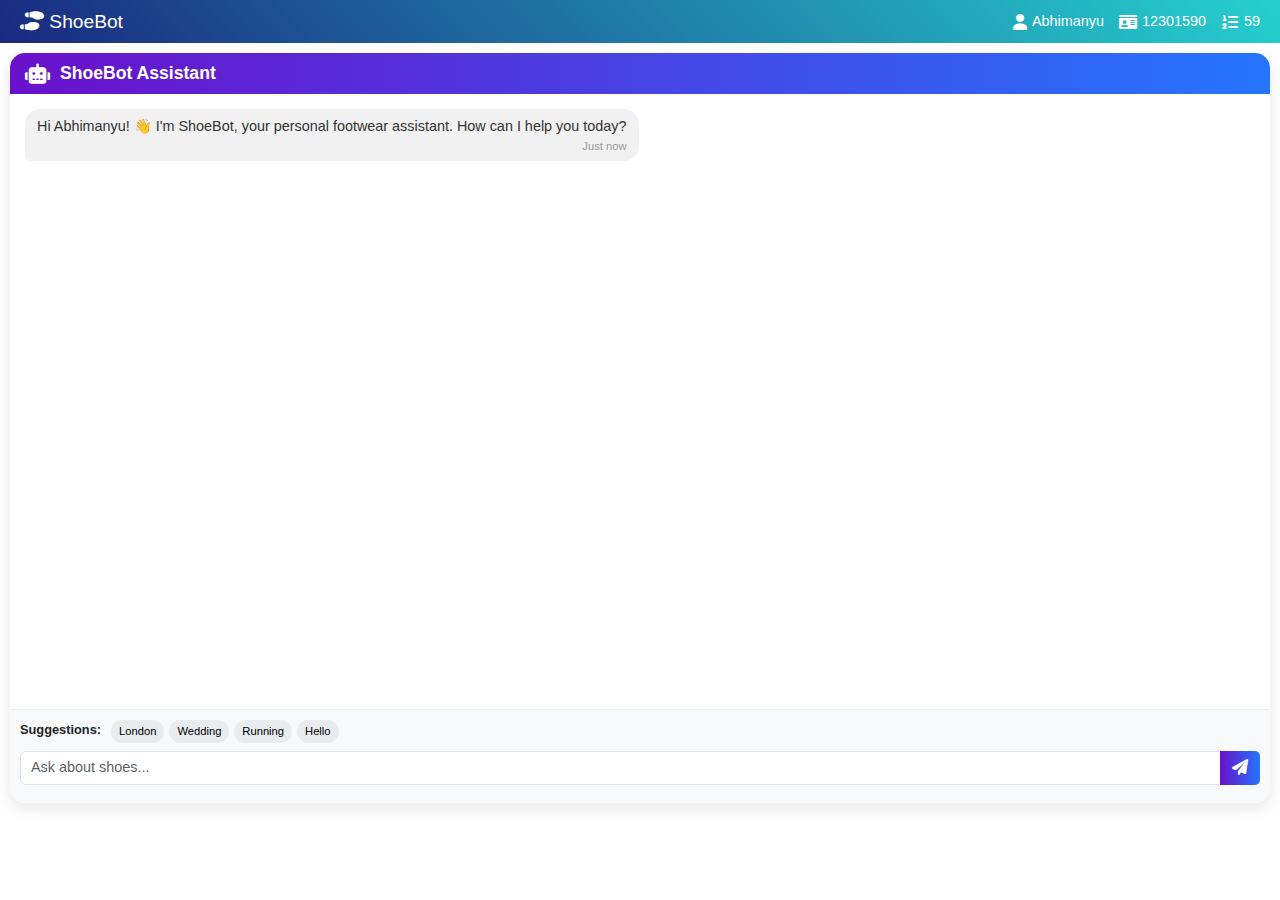
<file: shoebot/index.html>
<!DOCTYPE html>
<html lang="en">
<head>
  <meta charset="UTF-8">
  <meta name="viewport" content="width=device-width, initial-scale=1.0">
  <title>ShoeBot - Your Footwear Assistant</title>
  <link href="https://cdn.jsdelivr.net/npm/bootstrap@5.3.2/dist/css/bootstrap.min.css" rel="stylesheet">
  <link rel="stylesheet" href="https://cdnjs.cloudflare.com/ajax/libs/font-awesome/6.0.0/css/all.min.css">
  <style>
    body {
      background: url('https://images.unsplash.com/photo-1495555961986-6d4c1ecb7be3?ixlib=rb-1.2.1&auto=format&fit=crop&w=1350&q=80') no-repeat center center fixed;
      background-size: cover;
      height: 100vh;
      margin: 0;
      padding: 0;
      font-family: 'Segoe UI', Tahoma, Geneva, Verdana, sans-serif;
      position: relative;
      overflow: hidden;
      display: flex;
      flex-direction: column;
    }
    body::before {
      content: '';
      position: absolute;
      top: 0;
      left: 0;
      right: 0;
      bottom: 0;
      background: rgba(255, 255, 255, 0.85);
      z-index: -1;
    }
    .user-header {
      background: linear-gradient(45deg, #1a2980, #26d0ce);
      color: white;
      padding: 10px 20px;
      display: flex;
      justify-content: space-between;
      align-items: center;
      flex-shrink: 0;
    }
    .user-info {
      display: flex;
      gap: 15px;
      font-size: 0.9rem;
    }
    .user-info div {
      display: flex;
      align-items: center;
      gap: 5px;
    }
    .user-info i {
      font-size: 1rem;
    }
    .main-container {
      flex: 1;
      display: flex;
      flex-direction: column;
      padding: 10px;
      overflow: hidden;
    }
    .chat-container {
      flex: 1;
      display: flex;
      flex-direction: column;
      border-radius: 15px;
      overflow: hidden;
      box-shadow: 0 5px 15px rgba(0, 0, 0, 0.1);
      background: white;
      max-height: calc(100vh - 150px);
    }
    .chat-header {
      background: linear-gradient(to right, #6a11cb 0%, #2575fc 100%);
      color: white;
      padding: 10px 15px;
      display: flex;
      align-items: center;
      flex-shrink: 0;
    }
    .chat-header i {
      font-size: 20px;
      margin-right: 10px;
    }
    .chat-header h3 {
      margin: 0;
      font-weight: 600;
      font-size: 1.1rem;
    }
    .chat-box {
      flex: 1;
      padding: 15px;
      overflow-y: auto;
      display: flex;
      flex-direction: column;
    }
    .message {
      max-width: 70%;
      margin-bottom: 10px;
      padding: 8px 12px;
      border-radius: 15px;
      position: relative;
      animation: fadeIn 0.3s ease;
      font-size: 0.9rem;
      line-height: 1.3;
    }
    @keyframes fadeIn {
      from { opacity: 0; transform: translateY(10px); }
      to { opacity: 1; transform: translateY(0); }
    }
    .user-message {
      align-self: flex-end;
      background-color: #2575fc;
      color: white;
      border-bottom-right-radius: 5px;
    }
    .bot-message {
      align-self: flex-start;
      background-color: #f1f1f1;
      color: #333;
      border-bottom-left-radius: 5px;
    }
    .message-time {
      font-size: 0.7rem;
      color: rgba(255,255,255,0.7);
      margin-top: 3px;
      text-align: right;
    }
    .bot-message .message-time {
      color: #999;
    }
    .input-area {
      background-color: #f8f9fa;
      padding: 10px;
      border-top: 1px solid #eee;
      display: flex;
      flex-direction: column;
      flex-shrink: 0;
    }
    .input-group {
      margin-bottom: 8px;
    }
    .suggestions {
      display: flex;
      flex-wrap: wrap;
      gap: 5px;
      margin-bottom: 8px;
      font-size: 0.8rem;
    }
    .suggestion-btn {
      background-color: #e9ecef;
      border: none;
      border-radius: 15px;
      padding: 3px 8px;
      font-size: 0.7rem;
      cursor: pointer;
      transition: all 0.2s;
    }
    .suggestion-btn:hover {
      background-color: #d1d7e0;
    }
    .send-btn {
      border-radius: 0 5px 5px 0;
      background: linear-gradient(to right, #6a11cb 0%, #2575fc 100%);
      border: none;
      padding: 5px 12px;
    }
    .typing-indicator {
      display: flex;
      padding: 8px 12px;
      background-color: #f1f1f1;
      border-radius: 15px;
      align-self: flex-start;
      margin-bottom: 10px;
      border-bottom-left-radius: 5px;
    }
    .typing-dot {
      width: 6px;
      height: 6px;
      background-color: #999;
      border-radius: 50%;
      margin: 0 2px;
      animation: typingAnimation 1.4s infinite ease-in-out;
    }
    .typing-dot:nth-child(1) {
      animation-delay: 0s;
    }
    .typing-dot:nth-child(2) {
      animation-delay: 0.2s;
    }
    .typing-dot:nth-child(3) {
      animation-delay: 0.4s;
    }
    @keyframes typingAnimation {
      0%, 60%, 100% { transform: translateY(0); }
      30% { transform: translateY(-3px); }
    }
  </style>
</head>
<body>

  <div class="user-header">
    <h2 style="font-size: 1.2rem; margin: 0;"><i class="fas fa-shoe-prints"></i> ShoeBot</h2>
    <div class="user-info">
      <div><i class="fas fa-user"></i> Abhimanyu</div>
      <div><i class="fas fa-id-card"></i> 12301590</div>
      <div><i class="fas fa-list-ol"></i> 59</div>
    </div>
  </div>

  <div class="main-container">
    <div class="chat-container">
      <div class="chat-header">
        <i class="fas fa-robot"></i>
        <h3>ShoeBot Assistant</h3>
      </div>
      <div class="chat-box" id="chat-box">
        <div class="bot-message message">
          Hi Abhimanyu! 👋 I'm ShoeBot, your personal footwear assistant. How can I help you today?
          <div class="message-time">Just now</div>
        </div>
      </div>
      <div class="input-area">
        <div class="suggestions">
          <div style="margin-right: 5px; font-weight: bold;">Suggestions:</div>
          <button class="suggestion-btn" data-question="What shoes should I wear in London?">London</button>
          <button class="suggestion-btn" data-question="Suggest shoes for a wedding">Wedding</button>
          <button class="suggestion-btn" data-question="Suggest shoes for running">Running</button>
          <button class="suggestion-btn" data-question="Hey">Hello</button>
        </div>
        <div class="input-group">
          <input type="text" id="user-input" class="form-control" placeholder="Ask about shoes..." aria-label="Ask about shoes" style="font-size: 0.9rem; padding: 5px 10px;">
          <button class="btn btn-primary send-btn" id="send-btn">
            <i class="fas fa-paper-plane"></i>
          </button>
        </div>
      </div>
    </div>
  </div>

  <script>
    const chatBox = document.getElementById("chat-box");
    const userInput = document.getElementById("user-input");
    const sendBtn = document.getElementById("send-btn");
    const suggestionBtns = document.querySelectorAll(".suggestion-btn");

    const responses = {
      "hey": "Hey Abhimanyu! 👋 How can I assist you with your footwear needs today?",
      "hello": "Hello there Abhimanyu! 👋 I'm here to help you find the perfect shoes for any occasion!",
      "hi": "Hi Abhimanyu! 👋 What shoes are you looking for today?",
      "what shoes should i wear in london": "In London, the weather can be quite unpredictable! 🌧️ I recommend:\n\n• Waterproof sneakers (like Vessi or Adidas Terrex)\n• Stylish Chelsea boots (great for both rain and style)\n• Comfortable walking shoes with good traction\n\nDon't forget to pair them with a good umbrella! ☔",
      "suggest shoes for a wedding": "For weddings, you'll want something elegant yet comfortable. Here are my suggestions:\n\n👞 For men:\n- Oxford or Derby dress shoes in black or brown\n- Monk straps for a more modern look\n\n👠 For women:\n- Classic pumps (2-3 inch heels are most comfortable)\n- Elegant sandals for summer weddings\n- Block heels for outdoor ceremonies\n\nRemember to break them in before the big day!",
      "suggest shoes for running": "For running, the right shoes make all the difference! 🏃‍♂️ Here are top recommendations:\n\n• Neutral runners: Nike Pegasus, Brooks Ghost\n• Stability shoes: Asics Gel-Kayano, New Balance 860\n• Max cushion: Hoka Bondi, Brooks Glycerin\n• Trail runners: Salomon Speedcross, Altra Lone Peak\n\nGet fitted at a specialty store for your perfect pair!",
      "best shoes for travel": "Travel shoes should be comfortable, versatile and easy to slip on/off. ✈️ My top picks:\n\n• Allbirds Wool Runners (super comfortable)\n• Ecco Soft 7 (great for walking)\n• Cole Haan Zerogrand (dressy yet comfortable)\n• Skechers Go Walk (easy slip-on)\n\nLook for shoes with good arch support and breathable materials!",
      "default": "I'm sorry, I don't have specific advice for that yet. I specialize in footwear recommendations for:\n\n• Different weather conditions\n• Special occasions\n• Sports activities\n• Travel needs\n\nTry asking about shoes for a specific purpose!"
    };

    function getCurrentTime() {
      const now = new Date();
      return now.toLocaleTimeString([], { hour: '2-digit', minute: '2-digit' });
    }

    function addMessage(text, sender) {
      const messageDiv = document.createElement("div");
      messageDiv.className = `message ${sender}-message`;
      
      messageDiv.innerHTML = `
        ${text}
        <div class="message-time">${getCurrentTime()}</div>
      `;
      
      chatBox.appendChild(messageDiv);
      chatBox.scrollTop = chatBox.scrollHeight;
    }

    function showTypingIndicator() {
      const typingDiv = document.createElement("div");
      typingDiv.className = "typing-indicator";
      typingDiv.id = "typing-indicator";
      typingDiv.innerHTML = `
        <div class="typing-dot"></div>
        <div class="typing-dot"></div>
        <div class="typing-dot"></div>
      `;
      chatBox.appendChild(typingDiv);
      chatBox.scrollTop = chatBox.scrollHeight;
    }

    function hideTypingIndicator() {
      const typingIndicator = document.getElementById("typing-indicator");
      if (typingIndicator) {
        typingIndicator.remove();
      }
    }

    function getBotResponse(input) {
      const key = input.toLowerCase();
      
      if (responses[key]) {
        return responses[key];
      }
      
      // Check for partial matches
      if (key.includes("london") || key.includes("rain") || key.includes("uk")) {
        return responses["what shoes should i wear in london"];
      }
      if (key.includes("wedding") || key.includes("formal") || key.includes("ceremony")) {
        return responses["suggest shoes for a wedding"];
      }
      if (key.includes("run") || key.includes("jog") || key.includes("marathon")) {
        return responses["suggest shoes for running"];
      }
      if (key.includes("travel") || key.includes("trip") || key.includes("vacation")) {
        return responses["best shoes for travel"];
      }
      
      return responses["default"];
    }

    function handleMessage() {
      const input = userInput.value.trim();
      if (!input) return;
      
      addMessage(input, "user");
      userInput.value = "";
      
      showTypingIndicator();
      
      setTimeout(() => {
        hideTypingIndicator();
        const reply = getBotResponse(input);
        addMessage(reply, "bot");
      }, 1000 + Math.random() * 1000); // Random delay between 1-2 seconds
    }

    // Event listeners
    sendBtn.addEventListener("click", handleMessage);
    userInput.addEventListener("keypress", e => {
      if (e.key === "Enter") handleMessage();
    });

    suggestionBtns.forEach(btn => {
      btn.addEventListener("click", () => {
        userInput.value = btn.getAttribute("data-question");
        userInput.focus();
      });
    });

    // Initial greeting
    setTimeout(() => {
      addMessage("Try asking me about shoes for different occasions, weather conditions, or activities!", "bot");
    }, 1500);
  </script>
</body>
</html>
</file>
